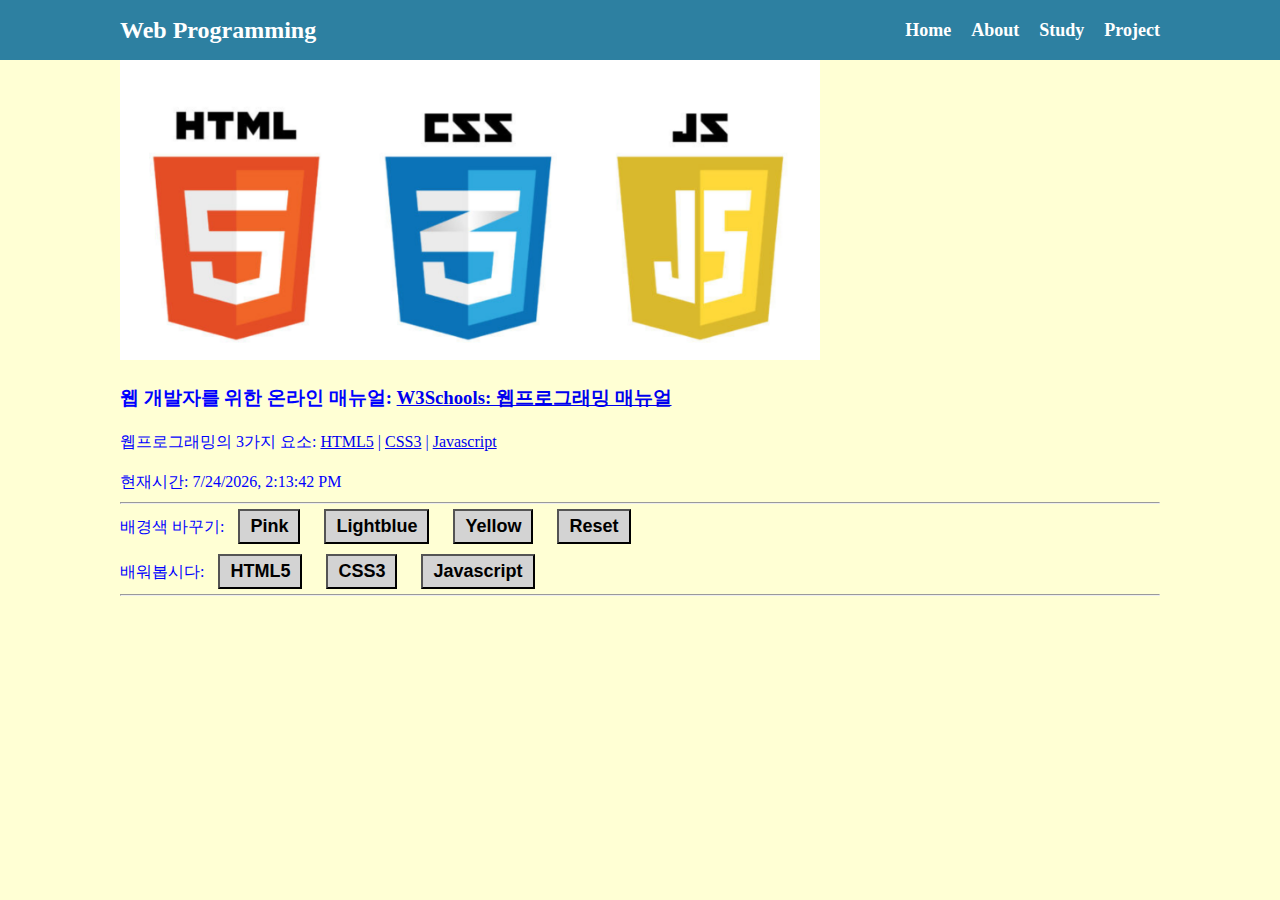
<file: index.html>
<!DOCTYPE html>
<html lang="en">
  <head>
    <meta charset="UTF-8" />
    <meta http-equiv="X-UA-Compatible" content="IE=edge" />
    <meta name="viewport" content="width=device-width, initial-scale=1.0" />
    <title>Document</title>
    <link rel="stylesheet" href="style.css" />
  </head>
  <body>
    <nav class="navbar">
      <div class="container">
        <div class="logo">Web Programming</div>
        <ul class="nav">
          <li>
            <a href="index.html">Home</a>
          </li>
          <li>
            <a href="about.html">About</a>
          </li>
          <li>
            <a href="study.html">Study</a>
          </li>
          <li><a href="project.html">Project</a></li>
        </ul>
      </div>
    </nav>

    <!--메인 섹션-->
    <section class="main">
      <div class="container">
        <img src="img/hcjs.png" width="700px" height="300px" />

        <h3>
          웹 개발자를 위한 온라인 매뉴얼:
          <a href="https://www.w3schools.com/"
            >W3Schools: 웹프로그래밍 매뉴얼</a
          >
        </h3>

        <p>
          웹프로그래밍의 3가지 요소:
          <a href="https://www.w3schools.com/html/default.asp">HTML5</a> |
          <a href="https://www.w3schools.com/css/default.asp">CSS3</a> |
          <a href="https://www.w3schools.com/js/default.asp">Javascript</a>
        </p>

        <p>현재시간: <span id="time"></span></p>
        <hr />
        <p>
          배경색 바꾸기:
          <button onclick="pink()">Pink</button>
          <button onclick="lightblue()">Lightblue</button>
          <button onclick="yellow()">Yellow</button>
          <button onclick="reset()">Reset</button>
        </p>
        <p>
          배워봅시다:
          <button onmouseover="showhtml()" onmouseout="hide()">HTML5</button>
          <button onmouseover="showcss()" onmouseout="hide()">CSS3</button>
          <button onmouseover="showjs()" onmouseout="hide()">Javascript</button>
        </p>
        <hr />
        <br />
        <div>
          <img id="fig" height="200px" />
          <p id="desc"></p>
        </div>
      </div>
    </section>
    <script src="main.js"></script>
  </body>
</html>
</file>
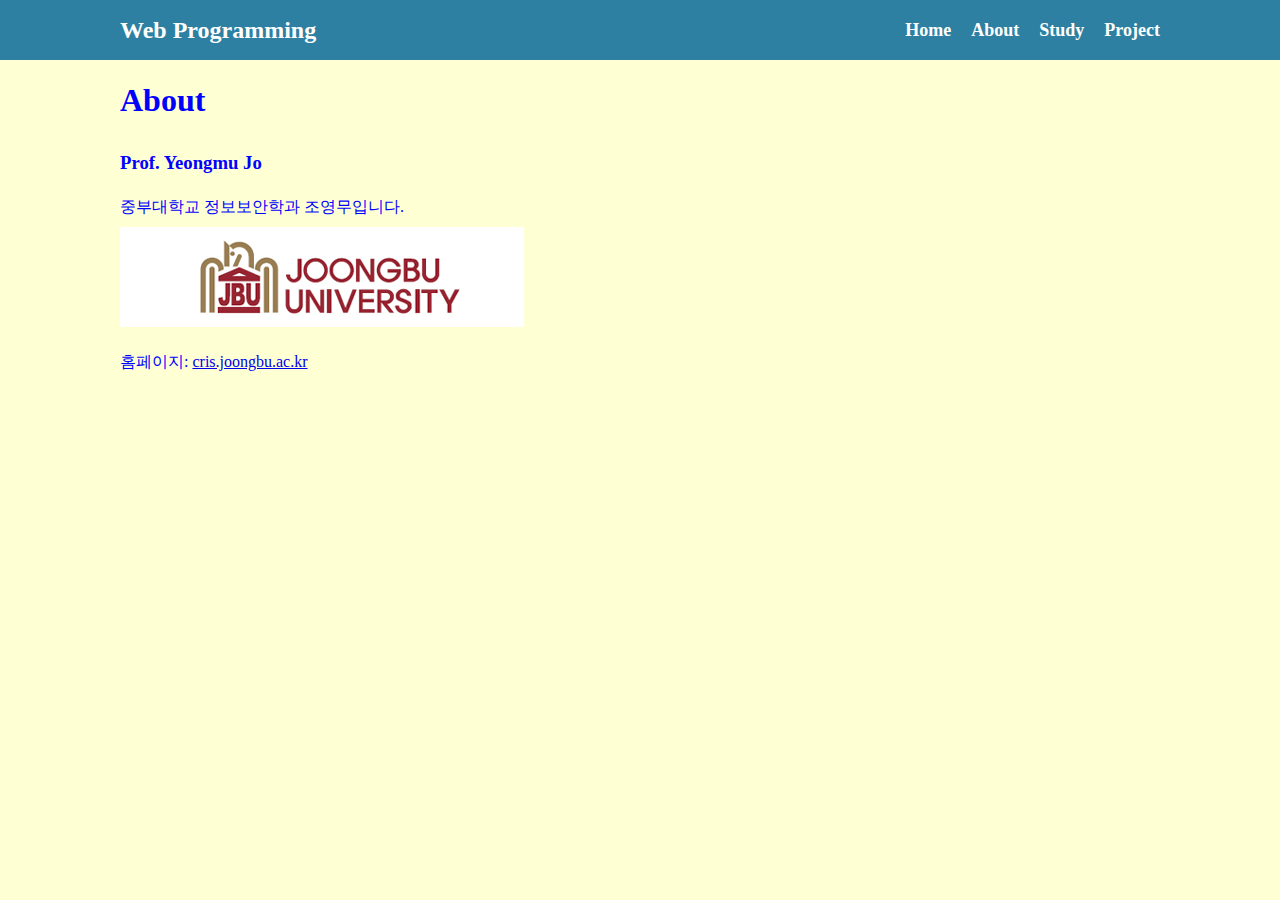
<file: about.html>
<!DOCTYPE html>
<html lang="en">
  <head>
    <meta charset="UTF-8" />
    <meta http-equiv="X-UA-Compatible" content="IE=edge" />
    <meta name="viewport" content="width=device-width, initial-scale=1.0" />
    <title>웹프로그래밍데모</title>
    <link rel="stylesheet" href="style.css" />
  </head>
  <body>
    <!--메뉴-->
    <nav class="navbar">
      <div class="container">
        <div class="logo">Web Programming</div>
        <ul class="nav">
          <li>
            <a href="index.html">Home</a>
          </li>
          <li>
            <a href="about.html">About</a>
          </li>
          <li>
            <a href="study.html">Study</a>
          </li>
          <li><a href="project.html">Project</a></li>
        </ul>
      </div>
    </nav>

    <!--메인 섹션-->
    <section class="main">
      <div class="container">
        <h1>About</h1>

        <h3>Prof. Yeongmu Jo</h3>

        <p>중부대학교 정보보안학과 조영무입니다.</p>
        <img src="img/JB.jpg" />

        <p>
          홈페이지: <a href="http://cris.joongbu.ac.kr">cris.joongbu.ac.kr</a>
          <br />
        </p>
      </div>
      </div>
    </section>

    <script src="main.js"></script>
  </body>
</html>
</file>
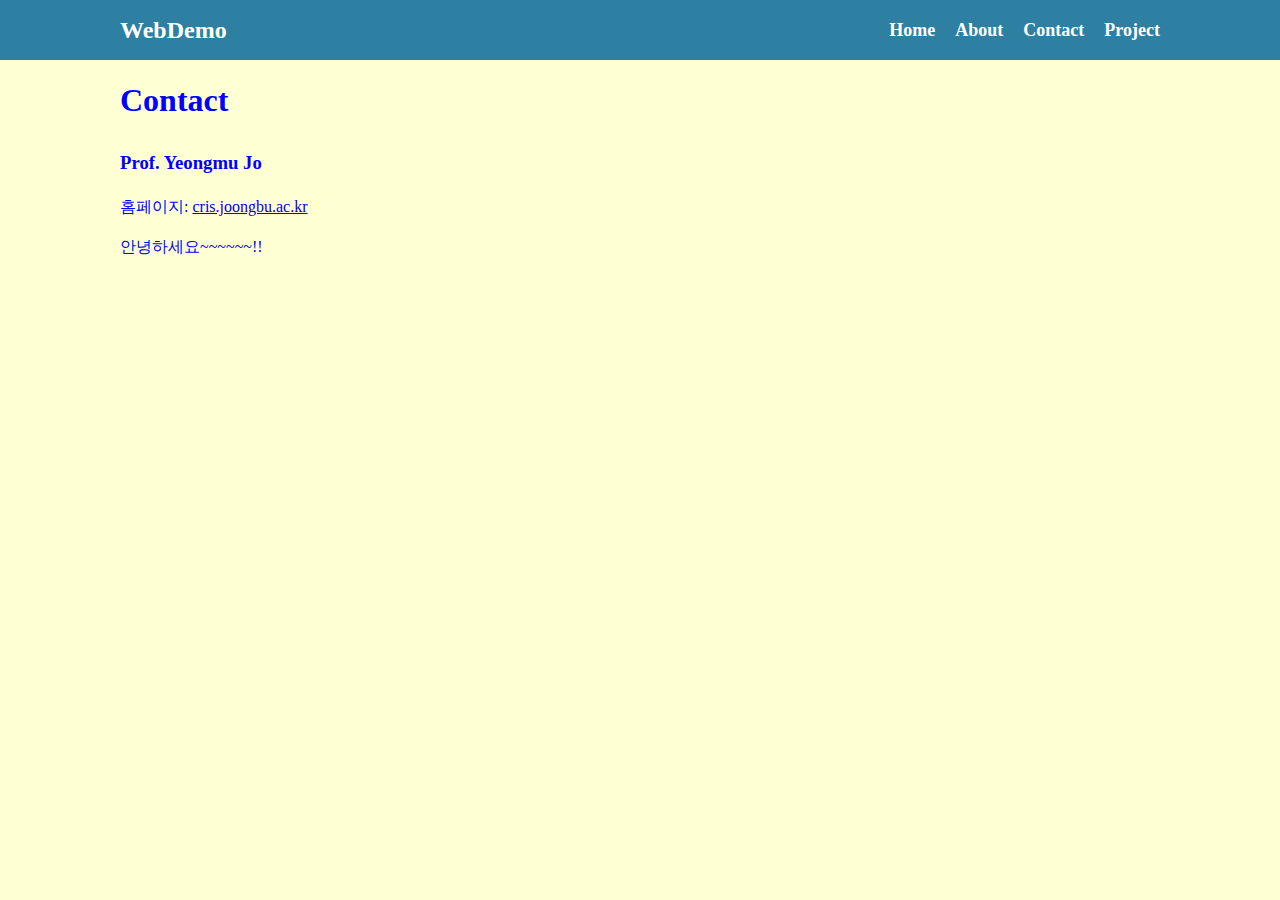
<file: contact.html>
<!DOCTYPE html>
<html lang="en">
  <head>
    <meta charset="UTF-8" />
    <meta http-equiv="X-UA-Compatible" content="IE=edge" />
    <meta name="viewport" content="width=device-width, initial-scale=1.0" />
    <title>웹프로그래밍데모</title>
    <link rel="stylesheet" href="style.css" />
  </head>
  <body>
    <!--메뉴-->
    <nav class="navbar">
      <div class="container">
        <div class="logo">WebDemo</div>

        <ul class="nav">
          <li>
            <a href="index.html">Home</a>
          </li>
          <li>
            <a href="about.html">About</a>
          </li>
          <li>
            <a href="contact.html">Contact</a>
          </li>
          <li><a href="project.html">Project</a></li>
        </ul>
      </div>
    </nav>

    <!--메인 섹션-->
    <section class="main">
      <div class="container">
        <h1>Contact</h1>

        <h3>Prof. Yeongmu Jo</h3>

        <p>
          홈페이지: <a href="http://cris.joongbu.ac.kr">cris.joongbu.ac.kr</a>
          <br />
          안녕하세요~~~~~~!!
        </p>
      </div>
    </section>

    <script src="main.js"></script>
  </body>
</html>
</file>
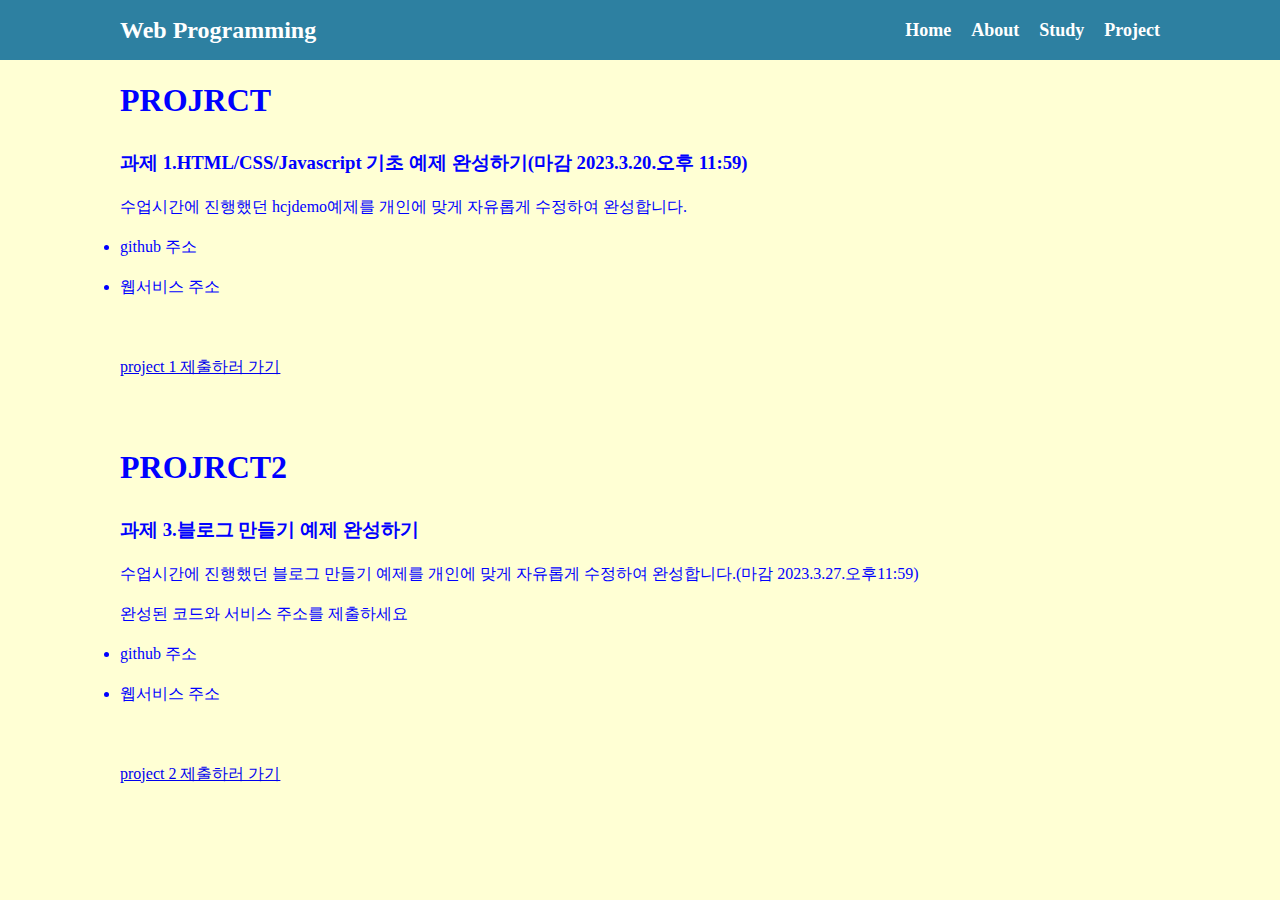
<file: project.html>
<!DOCTYPE html>
<html lang="en">
  <head>
    <meta charset="UTF-8" />
    <meta http-equiv="X-UA-Compatible" content="IE=edge" />
    <meta name="viewport" content="width=device-width, initial-scale=1.0" />
    <title>웹프로그래밍데모</title>
    <link rel="stylesheet" href="style.css" />
  </head>
  <body>
    <!--메뉴-->
    <nav class="navbar">
      <div class="container">
        <div class="logo">Web Programming</div>
        <ul class="nav">
          <li>
            <a href="index.html">Home</a>
          </li>
          <li>
            <a href="about.html">About</a>
          </li>
          <li>
            <a href="study.html">Study</a>
          </li>
          <li><a href="project.html">Project</a></li>
        </ul>
      </div>
    </nav>

    <!--메인 섹션-->
    <section class="main">
      <div class="container">
        <h1>PROJRCT</h1>
        <h3>
          과제 1.HTML/CSS/Javascript 기초 예제 완성하기(마감 2023.3.20.오후
          11:59)
        </h3>
        <p>
          수업시간에 진행했던 hcjdemo예제를 개인에 맞게 자유롭게 수정하여
          완성합니다.
        </p>
        <li>github 주소</li>
        <li>웹서비스 주소</li>
        <br />
        <a
          href="https://sso.joongbu.ac.kr/authentication/idpw/idPwLogin.html?agentId=6"
          >project 1 제출하러 가기</a
        >
        <br />

        <br />
        <h1>PROJRCT2</h1>
        <h3>과제 3.블로그 만들기 예제 완성하기</h3>
        <p>
          수업시간에 진행했던 블로그 만들기 예제를 개인에 맞게 자유롭게 수정하여
          완성합니다.(마감 2023.3.27.오후11:59)
        </p>
        <p>완성된 코드와 서비스 주소를 제출하세요</p>
        <li>github 주소</li>
        <li>웹서비스 주소</li>
        <br />
        <a
          href="https://sso.joongbu.ac.kr/authentication/idpw/idPwLogin.html?agentId=6"
        >
          project 2 제출하러 가기</a
        >
      </div>
    </section>

    <script src="main.js"></script>
  </body>
</html>
</file>
<file: style.css>
* {
  box-sizing: border-box;
  padding: 0;
  margin: 0;
}

body {
  font-size: 16px;
  line-height: 1.5;
  color: #333;
  background: rgb(255, 255, 212);
}
ul {
  list-style-type: none;
}

.container {
  max-width: 1100px;
  margin: 0 auto;
  padding: 0 30px;
}

.main {
  color: blue;
  line-height: 2.5;
}

.navbar {
  background-color: rgb(45, 128, 161);
  color: #fff;
  height: 60px;
}

.navbar .container {
  display: flex;
  flex-direction: row;
  justify-content: space-between;
  align-items: center;
  height: 100%;
}

.navbar ul {
  display: flex;
  flex-direction: row;
}

.navbar ul li {
  margin-left: 20px;
}

.navbar .logo {
  font-size: x-large;
  font-weight: bold;
}

.navbar a {
  color: #fff;
  text-decoration: none;
  font-size: 18px;
  font-weight: bold;
}

.navbar a:hover {
  border-bottom: 2px #fff solid;
  color: rgb(244, 178, 178);
}
button {
  padding: 5px 10px;
  margin: 5px 10px;
  font-size: large;
  font-weight: bold;
  background-color: lightgrey;
  /* border-radius: 10px;
    border-width: 0px; */
}

button:hover {
  color: red;
  background-color: yellow;
}
</file>
